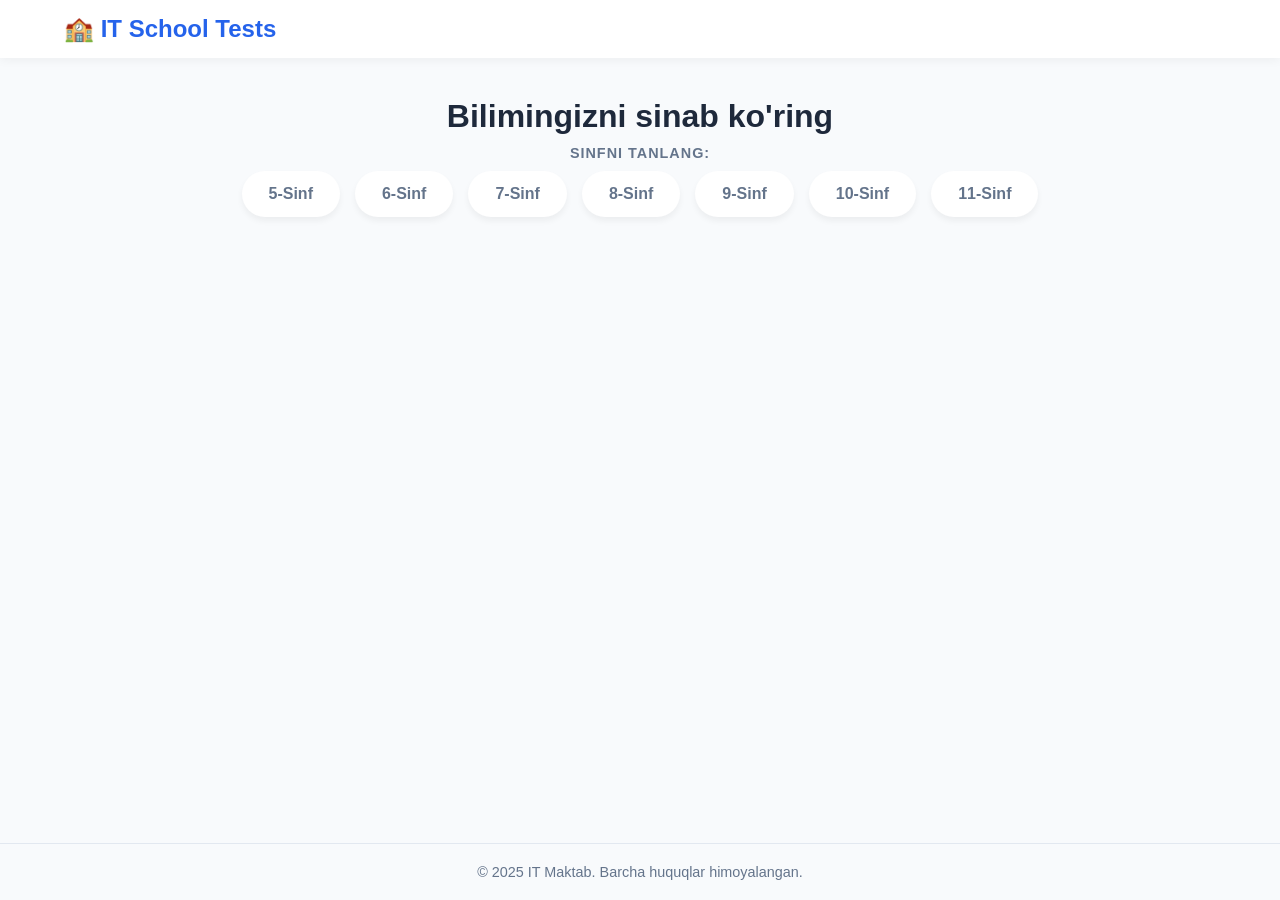
<file: index.html>
<!DOCTYPE html>
<html lang="uz">
<head>
    <meta charset="UTF-8">
    <meta name="viewport" content="width=device-width, initial-scale=1.0">
    <title>Maktab Test Platformasi</title>
    <link rel="stylesheet" href="style.css">
</head>
<body>

    <header>
        <a href="#" class="logo">
            <span>🏫 IT School Tests</span>
        </a>
    </header>

    <main>
        <h1>Bilimingizni sinab ko'ring</h1>

        <div class="section-title">Sinfni tanlang:</div>
        <div class="class-selector">
            <button class="class-btn" onclick="selectClass(5)">5-Sinf</button>
            <button class="class-btn" onclick="selectClass(6)">6-Sinf</button>
            <button class="class-btn" onclick="selectClass(7)">7-Sinf</button>
            <button class="class-btn" onclick="selectClass(8)">8-Sinf</button>
            <button class="class-btn" onclick="selectClass(9)">9-Sinf</button>
            <button class="class-btn" onclick="selectClass(10)">10-Sinf</button>
            <button class="class-btn" onclick="selectClass(11)">11-Sinf</button>
        </div>

        <div id="filtersSection" class="filters-wrapper hidden">
            
            <div class="filter-group">
                <div class="selector-label">Til:</div>
                <div class="language-selector">
                    <button class="lang-btn active" onclick="selectLanguage('uz')">O'zbek</button>
                    <button class="lang-btn" onclick="selectLanguage('qr')">Qaraqalpaq</button>
                </div>
            </div>

            <div class="filter-group">
                <div class="selector-label">Chorak:</div>
                <div class="quarter-selector">
                    <button class="quarter-btn active" onclick="selectQuarter(1)">I</button>
                    <button class="quarter-btn" onclick="selectQuarter(2)">II</button>
                    <button class="quarter-btn" onclick="selectQuarter(3)">III</button>
                    <button class="quarter-btn" onclick="selectQuarter(4)">IV</button>
                </div>
            </div>

        </div>

        <div id="topicsContainer" class="topics-container">
            <p class="empty-msg">Mavzularni ko'rish uchun yuqoridagi sinflardan birini tanlang.</p>
        </div>
    </main>

    <footer>
        &copy; 2025 IT Maktab. Barcha huquqlar himoyalangan.
    </footer>

    <script src="script.js"></script>
</body>
</html>
</file>
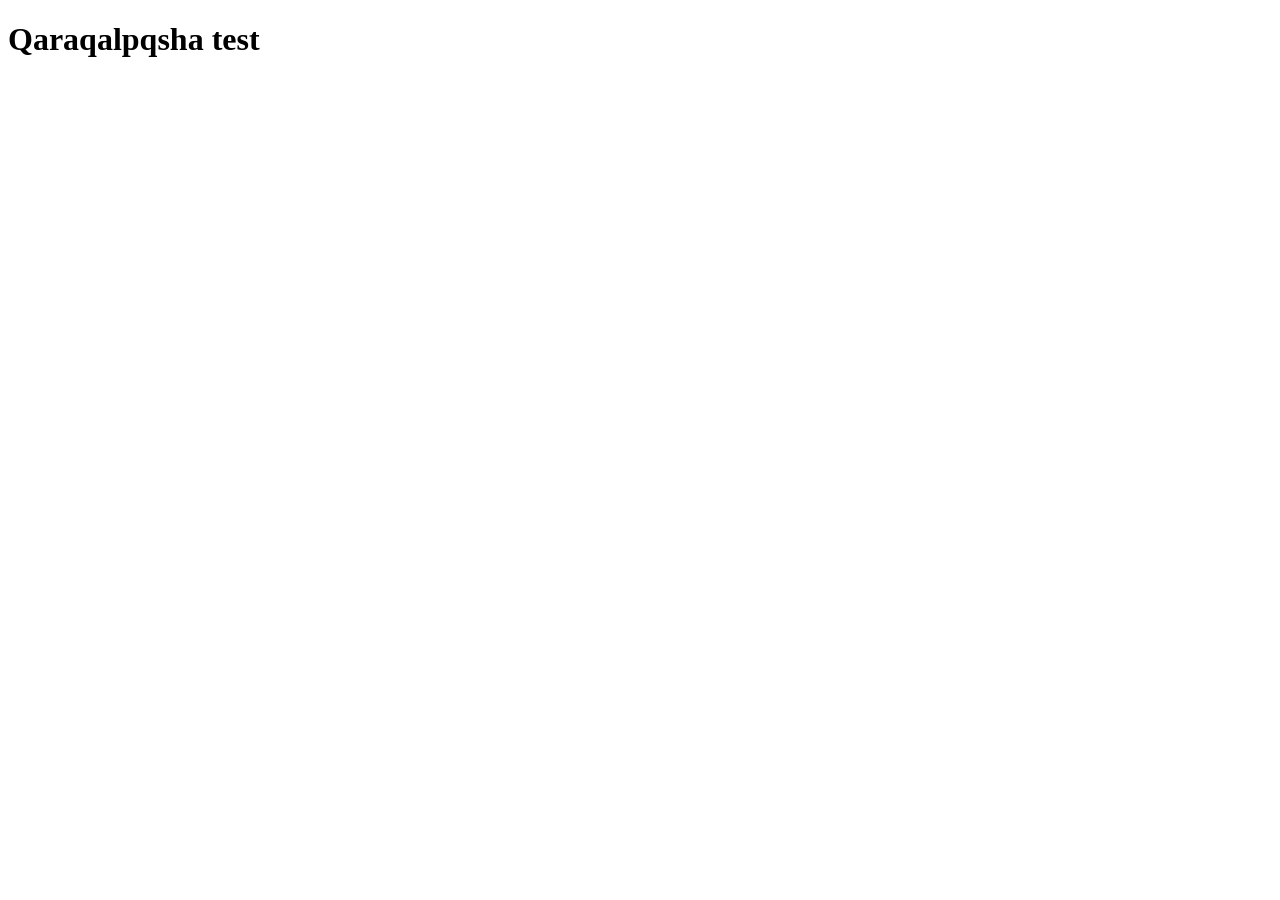
<file: tests/grade_5/quarter_1/qr/001/index.html>
<!DOCTYPE html>
<html lang="en">
<head>
    <meta charset="UTF-8">
    <meta name="viewport" content="width=device-width, initial-scale=1.0">
    <title>Document</title>
</head>
<body>
    <h1>Qaraqalpqsha test</h1>
</body>
</html>
</file>
<file: style.css>
:root {
    --primary-color: #2563eb;
    --bg-color: #f8fafc;
    --card-bg: #ffffff;
    --text-dark: #1e293b;
    --text-light: #64748b;
    --border-radius: 12px;
}

* {
    margin: 0;
    padding: 0;
    box-sizing: border-box;
    font-family: 'Segoe UI', Tahoma, Geneva, Verdana, sans-serif;
}

body {
    background-color: var(--bg-color);
    color: var(--text-dark);
    display: flex;
    flex-direction: column;
    min-height: 100vh;
}

header {
    background-color: var(--card-bg);
    padding: 15px 5%;
    box-shadow: 0 2px 10px rgba(0,0,0,0.05);
    display: flex;
    align-items: center;
    justify-content: space-between;
}

.logo {
    font-size: 1.5rem;
    font-weight: bold;
    color: var(--primary-color);
    text-decoration: none;
    display: flex;
    align-items: center;
    gap: 10px;
}

main {
    flex: 1;
    padding: 40px 20px;
    max-width: 1000px;
    margin: 0 auto;
    width: 100%;
    text-align: center;
}

h1 {
    font-size: 2rem;
    margin-bottom: 10px;
    color: var(--text-dark);
}

.subtitle {
    color: var(--text-light);
    margin-bottom: 30px;
    font-size: 1.1rem;
}

.class-selector {
    display: flex;
    justify-content: center;
    flex-wrap: wrap;
    gap: 15px;
    margin-bottom: 30px;
}

.class-btn {
    background-color: var(--card-bg);
    border: 2px solid transparent;
    padding: 12px 25px;
    border-radius: 30px;
    cursor: pointer;
    font-size: 1rem;
    font-weight: 600;
    color: var(--text-light);
    box-shadow: 0 4px 6px rgba(0,0,0,0.05);
    transition: all 0.3s ease;
}

.class-btn:hover {
    transform: translateY(-2px);
    box-shadow: 0 6px 12px rgba(0,0,0,0.1);
}

.class-btn.active {
    background-color: var(--primary-color);
    color: white;
    box-shadow: 0 4px 10px rgba(37, 99, 235, 0.4);
}

.topics-container {
    display: grid;
    grid-template-columns: repeat(auto-fill, minmax(280px, 1fr));
    gap: 20px;
    opacity: 0;
    transform: translateY(10px);
    transition: all 0.4s ease;
}

.topics-container.show {
    opacity: 1;
    transform: translateY(0);
}

.empty-msg {
    grid-column: 1 / -1;
    color: #94a3b8;
    font-style: italic;
}

/* --- MAVZU KARTASI (YANGILANGAN) --- */
.topic-card {
    background-color: var(--card-bg);
    padding: 20px;
    border-radius: var(--border-radius);
    text-decoration: none;
    color: var(--text-dark);
    border: 1px solid #e2e8f0;
    transition: all 0.2s ease;
    display: flex;
    flex-direction: column;
    justify-content: space-between;
    /* Balandlikni kamaytirdik, chunki description yo'q */
    min-height: 100px; 
}

.topic-card:hover {
    border-color: var(--primary-color);
    box-shadow: 0 4px 15px rgba(0,0,0,0.08);
    transform: translateY(-2px);
}

.topic-title {
    font-weight: bold;
    font-size: 1.1rem;
    /* Title biroz kattaroq va o'qishli bo'lsin */
    color: var(--text-dark);
    margin-bottom: 15px; 
}

/* --- KARTA PASTI (YANGI) --- */
.card-footer {
    display: flex;
    justify-content: space-between;
    align-items: center;
    border-top: 1px solid #f1f5f9; /* Ingichka chiziq ajratib turadi */
    padding-top: 12px;
    margin-top: auto;
}

.meta-info {
    font-size: 0.8rem;
    color: #94a3b8;
    background: #f1f5f9;
    padding: 2px 8px;
    border-radius: 4px;
    font-weight: 500;
}

.start-link {
    font-size: 0.9rem;
    color: var(--primary-color);
    font-weight: 600;
}

footer {
    text-align: center;
    padding: 20px;
    color: var(--text-light);
    font-size: 0.9rem;
    border-top: 1px solid #e2e8f0;
}

.selector-label {
    font-size: 0.9rem;
    color: var(--text-light);
    margin-bottom: 10px;
    text-transform: uppercase;
    letter-spacing: 1px;
    font-weight: bold;
}

.language-section {
    margin-bottom: 40px;
    opacity: 1;
    transition: opacity 0.5s ease;
}

.language-section.hidden {
    display: none; 
    opacity: 0;
}

.language-selector {
    display: inline-flex;
    background: #e2e8f0;
    padding: 5px;
    border-radius: 50px;
    gap: 5px;
}

.lang-btn {
    border: none;
    background: transparent;
    padding: 8px 20px;
    border-radius: 50px;
    cursor: pointer;
    font-size: 0.95rem;
    font-weight: 500;
    color: var(--text-light);
    transition: all 0.3s ease;
}

.lang-btn.active {
    background-color: #ffffff;
    color: var(--text-dark);
    box-shadow: 0 2px 5px rgba(0,0,0,0.1);
    font-weight: bold;
}

@media (max-width: 600px) {
    h1 { font-size: 1.5rem; }
    .class-btn { padding: 10px 20px; font-size: 0.9rem; }
    main { padding: 20px 15px; }
}
/* --- ESKI KODLARNING DAVOMI --- */
/* (:root, body, header, main, class-selector lar o'zgarishsiz qoladi) */

:root {
    --primary-color: #2563eb;
    --bg-color: #f8fafc;
    --card-bg: #ffffff;
    --text-dark: #1e293b;
    --text-light: #64748b;
    --border-radius: 12px;
}

/* Qolgan stylelar bir xil... */
/* ... */

.section-title {
    font-size: 0.9rem;
    color: var(--text-light);
    margin-bottom: 10px;
    text-transform: uppercase;
    letter-spacing: 1px;
    font-weight: bold;
}

/* --- FILTRLAR KONTEYNERI --- */
.filters-wrapper {
    display: flex;
    justify-content: center;
    gap: 40px;
    margin-bottom: 40px;
    flex-wrap: wrap;
    opacity: 1;
    transition: opacity 0.5s ease;
}

.filters-wrapper.hidden {
    display: none;
    opacity: 0;
}

.filter-group {
    text-align: center;
}

.selector-label {
    font-size: 0.85rem;
    color: var(--text-light);
    margin-bottom: 8px;
    font-weight: bold;
}

/* --- TIL TUGMALARI --- */
.language-selector {
    display: inline-flex;
    background: #e2e8f0;
    padding: 4px;
    border-radius: 50px;
    gap: 4px;
}

.lang-btn {
    border: none;
    background: transparent;
    padding: 8px 15px;
    border-radius: 50px;
    cursor: pointer;
    font-size: 0.9rem;
    color: var(--text-light);
    transition: all 0.3s ease;
}

.lang-btn.active {
    background-color: #ffffff;
    color: var(--text-dark);
    box-shadow: 0 2px 5px rgba(0,0,0,0.1);
    font-weight: bold;
}

/* --- CHORAK TUGMALARI (YANGI) --- */
.quarter-selector {
    display: inline-flex;
    gap: 10px;
}

.quarter-btn {
    width: 40px;
    height: 40px;
    border-radius: 50%;
    border: 2px solid #e2e8f0;
    background: var(--card-bg);
    color: var(--text-light);
    font-weight: bold;
    cursor: pointer;
    transition: all 0.3s ease;
    display: flex;
    align-items: center;
    justify-content: center;
}

.quarter-btn:hover {
    border-color: var(--primary-color);
    color: var(--primary-color);
}

.quarter-btn.active {
    background-color: var(--primary-color);
    color: white;
    border-color: var(--primary-color);
    box-shadow: 0 4px 10px rgba(37, 99, 235, 0.3);
}

/* --- GRID VA KARTALAR (O'zgarishsiz) --- */
.topics-container {
    display: grid;
    grid-template-columns: repeat(auto-fill, minmax(280px, 1fr));
    gap: 20px;
}
/* ... Qolgan stylelar ... */

/* --- STATUS BADGE (YANGI) --- */
.status-badge {
    font-size: 0.85rem;
    padding: 4px 10px;
    border-radius: 20px;
    display: inline-block;
    font-weight: 500;
    margin-bottom: 10px; /* O'rta qismda turishi uchun */
    background-color: #f1f5f9; /* Default: kulrang */
    color: #64748b;
    transition: all 0.3s ease;
}

/* Fayl bor bo'lsa - Yashil */
.status-success {
    background-color: #dcfce7;
    color: #166534;
    border: 1px solid #bbf7d0;
}

/* Fayl yo'q bo'lsa - Qizil/Sariq */
.status-error {
    background-color: #fee2e2;
    color: #991b1b;
    border: 1px solid #fecaca;
}

/* Yuklanmoqda (Loading) animatsiyasi */
.status-loading {
    opacity: 0.7;
    font-style: italic;
}

/* --- KARTA (ASOSIY) --- */
.topic-card {
    background-color: var(--card-bg);
    padding: 20px;
    border-radius: var(--border-radius);
    border: 1px solid #e2e8f0;
    transition: all 0.2s ease;
    
    /* --- YANGI QOIDALAR --- */
    display: flex;
    flex-direction: column; /* Elementlarni ustma-ust joylash */
    height: 100%;           /* Grid katakchasi ichida to'liq balandlik */
    justify-content: space-between; /* Ichidagilarni chiroyli yoyish */
}

.topic-card:hover {
    border-color: var(--primary-color);
    box-shadow: 0 4px 15px rgba(0,0,0,0.08);
    transform: translateY(-2px);
}

/* --- SARLAVHA (TITLE) --- */
.topic-title {
    font-weight: bold;
    font-size: 1.1rem;
    color: var(--text-dark);
    line-height: 1.4; /* Qatorlar orasi */
    
    /* --- MUHIM: TEKISLASH UCHUN --- */
    /* 1. Minimal balandlik beramiz (taxminan 3 qator matn sig'adigan joy) */
    min-height: 4.2em; 
    
    /* 2. Agar matn juda uzun bo'lsa, 3 qatordan oshirmaymiz va '...' qo'yamiz */
    display: -webkit-box;
    -webkit-line-clamp: 3;
    -webkit-box-orient: vertical;
    overflow: hidden;
    
    margin-bottom: 10px;
}

/* --- STATUS BADGE (YANGILANGAN) --- */
.status-badge {
    font-size: 0.75rem;
    padding: 4px 12px;
    border-radius: 6px;
    display: inline-flex; 
    align-items: center;
    gap: 6px;
    font-weight: 700;
    text-transform: uppercase;
    letter-spacing: 0.5px;
    
    /* Status o'z joyida turishi uchun */
    margin-bottom: 15px; 
    align-self: flex-start; /* Chap tomonga yopishtirish */
}

/* --- FOOTER (ENG PASTKI QISM) --- */
.card-footer {
    /* Bu qoida footerni har doim eng pastga itaradi */
    margin-top: auto; 
    
    border-top: 1px solid #f1f5f9;
    padding-top: 12px;
    width: 100%;
    display: flex;
    justify-content: space-between; /* ID chapda, tugma o'ngda */
    align-items: center;
}

/* Qolgan ranglar (status-success, status-error) o'zgarishsiz qoladi... */
</file>
